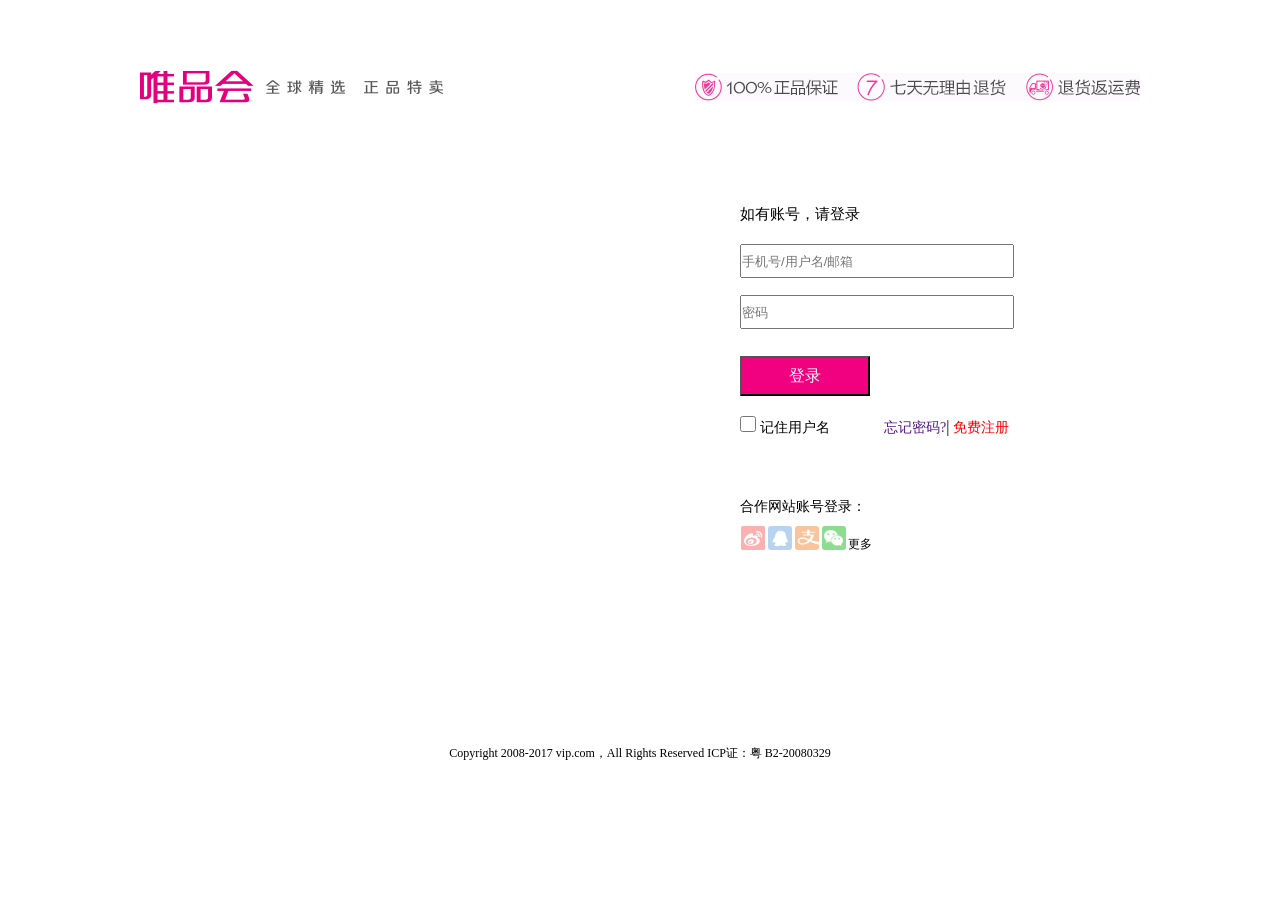
<file: 最终代码/login.html>
<!DOCTYPE html>
<html lang="en">
<head>
    <meta charset="UTF-8">
    <title>Title</title>
    <link rel="stylesheet" href="css/login.css">
    <script src="js/jquery-3.2.1.js"></script>
    <script src="js/jquery.cookie.js"></script>
</head>
<body>
    <div class="oDiv1">
			<a href="http://127.0.0.1:8020/粮仓电子商城/index.html?ff=125|2|1|14"><div class="log1"></div></a> 
			
			<div class="log2"></div>
		</div>
    <div class="logo">
        <div  class="content">
            
            <ul>
                <li><p class="zhanghao">如有账号，请登录</p></li>
                <li><input class="cellphone cellphone1" placeholder="手机号/用户名/邮箱"></li>
                <p class="shuru shuru1">用户名错误，请重新输入</p>
                <li><input class="cellphone cellphone2"  placeholder="密码"></li>
                <p class="shuru shuru2">密码错误</p>
                <li><input type="button"value="登录"id="button"></li>
                <li><input class="checkb" type="checkbox">
                    <span id="select">
                        <span class="remember">记住用户名</span>
                        <a href=""id="forget">忘记密码?</a>|
                        <a href=""id="free">免费注册</a>
                    </span>
                </li>
            </ul>
                <div class="bottom">
                    <ul>
                        <li><p class="collaborate">合作网站账号登录：</p></li>
                        <li class="tubiao">
                            <div  class="tuBo  tuBo1"></div>
                            <div  class="tuBo tuBo2"></div>
                            <div class="tuBo tuBo3"></div>
                            <div class="tuBo tuBo4"></div>
                            <div class="more"><span class="genD">更多</span></div>

                        </li>
                    </ul>
                    <br>
                    <br>
                    <div class="moreK">
                                <a href=""   class="slabel">网易</a>
                                <a href=""   class="slabel">人人网</a>
                                <a href=""   class="slabel">建行登录</a>
                                <a href=""   class="slabel">财付通 </a>
                                <a href=""   class="slabel">开心网</a>
                                <a href=""   class="slabel">中国移动 </a>
                                <a href=""   class="slabel">翼支付</a>
                    </div>
                </div>
        </div>
    </div>
   <p class="end">Copyright 2008-2017 vip.com，All Rights Reserved ICP证：粤 B2-20080329</p>
</body>
<script src="js/login.js"></script>
</html>
</file>
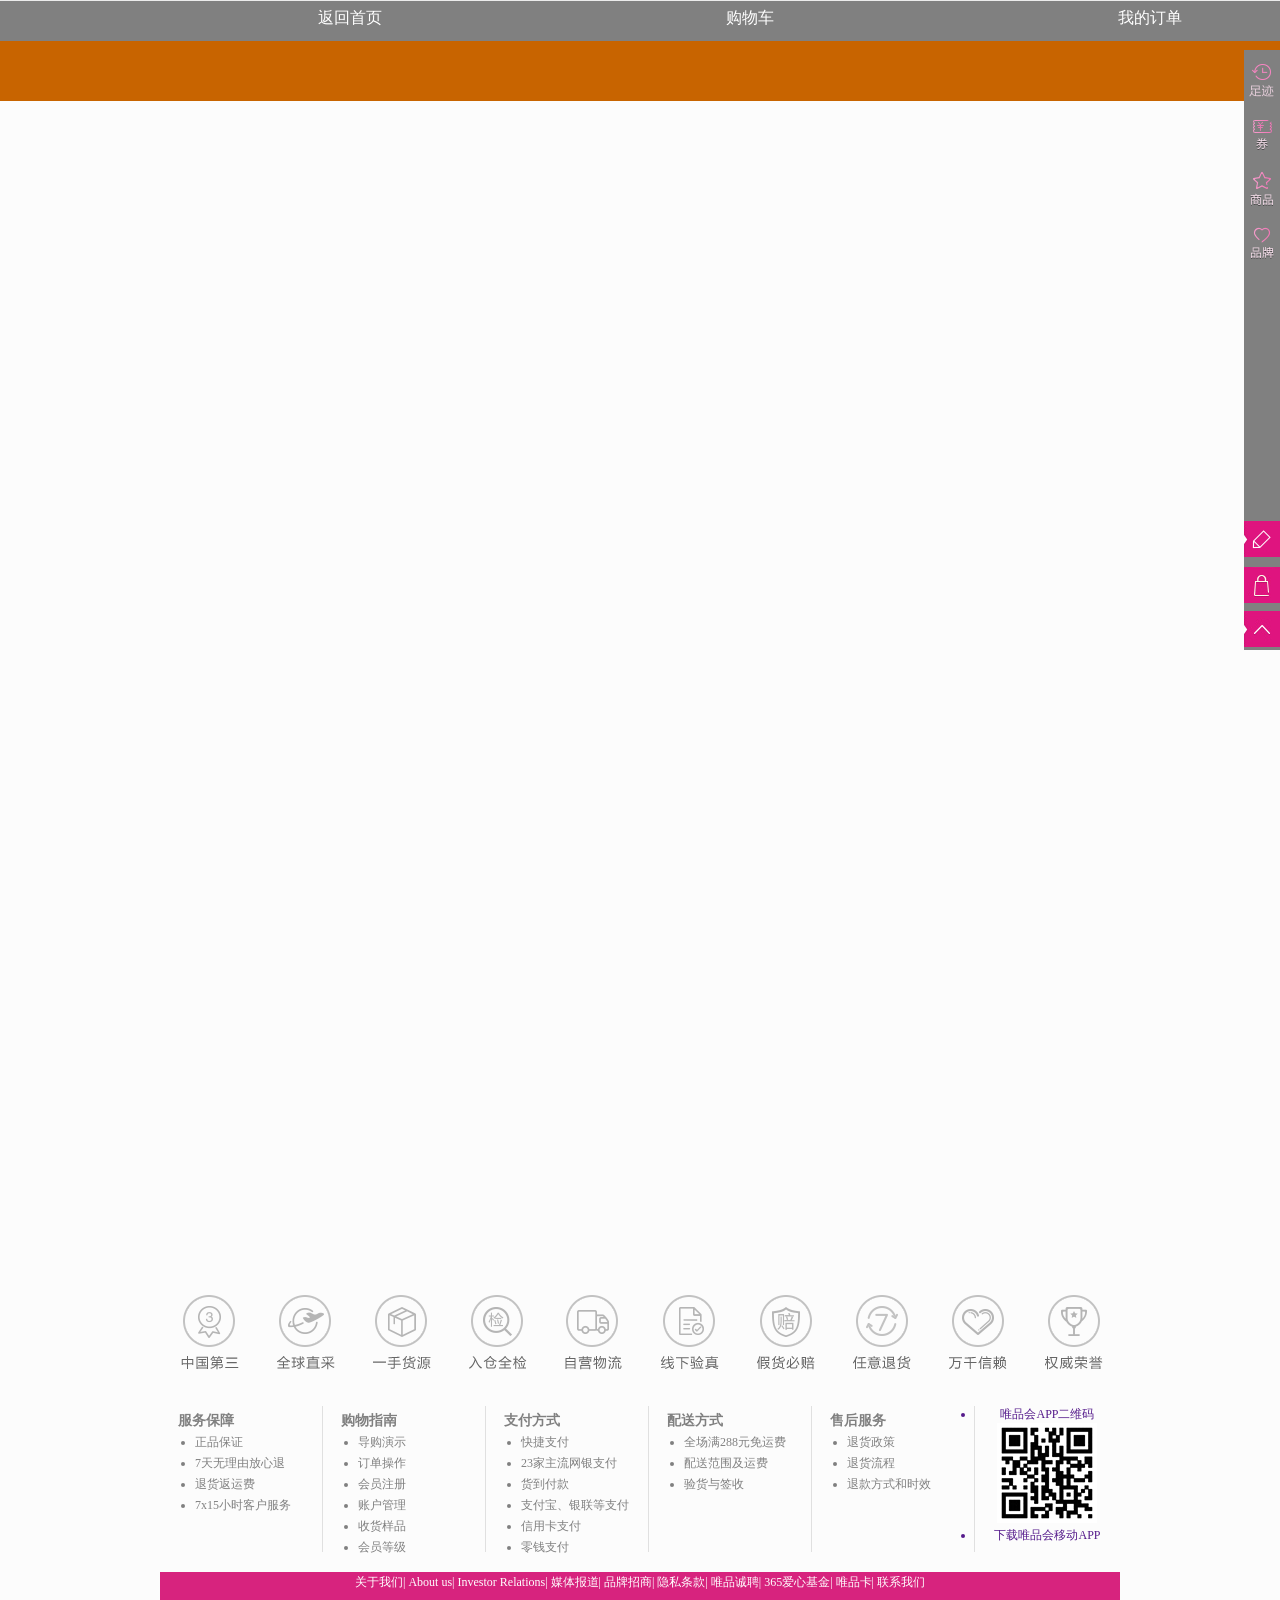
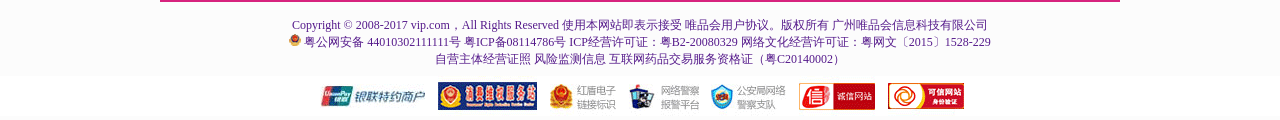
<file: 最终代码/productlist.html>
<!DOCTYPE html>
<html>

	<head>
		<meta charset="UTF-8">
		<title></title>
		<link rel="stylesheet" type="text/css" href="css/index.css"/>
		<link rel="stylesheet" type="text/css" href="css/list.css"/>
	</head>

	<body>
		<div class="header-container">
			<a class="return" href="index.html">返回首页</a>
			<a class="shop" href="cart.html">购物车</a>
			<a class="order" href="#.html">我的订单</a>
		</div>
		<script src="js/mayajax.js" charset="utf-8"></script>
		<ul id="cat" class="cat"></ul>
		<script>
			var oCat = document.querySelector('#cat');
			myajax.get('http://h6.duchengjiu.top/shop/api_cat.php', {}, function(error, responseText) {
				var json = JSON.parse(responseText);
				var data = json.data;
				for(var i = 0; i < data.length; i++) {
					var obj = data[i];
					oCat.innerHTML += `<li><a href="productlist.html?cat_id=${obj.cat_id}">${obj.cat_name}</a></li>`;
				}
			});
		</script>
		</header>

		<main>
			<ul id="hot-goods">
			</ul>
		</main>
		<script>
			var cat_id = getQueryString('cat_id');
			var oGoods = document.querySelector('#hot-goods');
			myajax.get('http://h6.duchengjiu.top/shop/api_goods.php', {
					cat_id: cat_id
				},
				(err, responseText) => {
					var json = JSON.parse(responseText);
					console.log(json);
					var data = json.data;
					if(data.length === 0) {
						oGoods.innerHTML = "<center>后端程序员跑路了</center>";
						return;
					}
					for(var i = 0; i < data.length; i++) {
						var obj = data[i];
						oGoods.innerHTML += `<li class="goods"><a href="goods.html?goods_id=${obj.goods_id}">
          <div><img src="${obj.goods_thumb}" /></div>
          <div>${obj.goods_name}</div>
          <div>${obj.price}</div></a>
        </li>`;
					}
				});
		</script>
		<div class="box">
			<div class="fox1">
				<div class="aex">
					我的足迹
				</div>
			</div>
			<div class="fox2">
				<div class="bex">
					电子劵
				</div>
			</div>
			<div class="fox3">
				<a href="商品列表.html">
					<div class="cex">
						商品列表
					</div>
				</a>
			</div>
			<div class="fox4">
				<a href="热门商品.html">
					<div class="dex">
						热门品牌
					</div>
				</a>
			</div>
			<div class="fox5">
				<div class="Eex">
					会员反馈
				</div>
			</div>
			<div class="fox6"></div>
			<div class="fox7">
				<div class="fex">
					返回顶部
				</div>
			</div>
		</div>
			<script type="text/javascript">
				var oBack = document.querySelector('.fox7');
				window.onscroll = function() {}

				oBack.onclick = function() {
					scrollAnimate(0, 500);
				}

				function scrollAnimate(target, timer) {
					var interval = 20;
					var frame = 0;
					var frames = timer / interval;
					var start = document.body.scrollTop || document.documentElement.scrollTop;
					var distance = target - start;
					var timer;
					clearInterval(timer);
					timer = setInterval(function() {
						frame++;
						if (frame >= frames) {
							clearInterval(timer);
						}
						document.body.scrollTop = document.documentElement.scrollTop = CubicEaseInOut(frame, start, distance, frames);
					}, interval);

					function CubicEaseInOut(t, b, c, d) {
						if ((t /= d / 2) < 1) return c / 2 * t * t * t + b;
						return c / 2 * ((t -= 2) * t * t + 2) + b;
					}
				}
			</script>
			
		<!--底部-->
		<div class="dibu">
			<div class="foot">
				<div class="tu"></div>
				<div class="tx">

					<a href="">

						<div class="L">
							<ul>
								<li class="">唯品会APP二维码</li>
								<span>
											<img src="img/page_bottom_dl_n.png"/>
										</span>
								<li>下载唯品会移动APP</li>
							</ul>
						</div>

						<div class="l">
							<ul>
								<li class="da">
									<h3>服务保障</h3></li>
								<li>正品保证</li>
								<li>7天无理由放心退</li>
								<li>退货返运费</li>
								<li>7x15小时客户服务</li>
							</ul>
						</div>

						<div class="l">
							<ul>
								<li class="da">
									<h3>购物指南</h3></li>
								<li>导购演示</li>
								<li>订单操作</li>
								<li>会员注册</li>
								<li>账户管理</li>
								<li>收货样品</li>
								<li>会员等级</li>
							</ul>
						</div>

						<div class="l">
							<ul>
								<li class="da">
									<h3>支付方式</h3></li>
								<li>快捷支付</li>
								<li>23家主流网银支付</li>
								<li>货到付款</li>
								<li>支付宝、银联等支付</li>
								<li>信用卡支付</li>
								<li>零钱支付</li>
							</ul>
						</div>

						<div class="l">
							<ul>
								<li class="da">
									<h3>配送方式</h3></li>
								<li>全场满288元免运费</li>
								<li>配送范围及运费</li>
								<li>验货与签收</li>
							</ul>
						</div>

						<div class="l">
							<ul>
								<li class="da">
									<h3>售后服务</h3></li>
								<li>退货政策</li>
								<li>退货流程</li>
								<li>退款方式和时效</li>
							</ul>
						</div>

				</div>

				</a>
				<div class="sp">
					<a href="">
						<span>
								关于我们|         
							</span>
						<span>
								About us|
							</span>
						<span>
								Investor Relations|
							</span>
						<span>
								媒体报道|
							</span>
						<span>
								品牌招商|
							</span>
						<span>
								隐私条款|
							</span>
						<span>
								唯品诚聘|
							</span>
						<span>
								365爱心基金|
							</span>
						<span>
								唯品卡|
							</span>
						<span>
								联系我们
							</span>
					</a>
				</div>

				<div class="shouquan">
					<a href="">
						Copyright © 2008-2017 vip.com，All Rights Reserved 使用本网站即表示接受
						<span>唯品会用户协议。版权所有 广州唯品会信息科技有限公司</span>
						<br />
						</span><img src="img/police_icon.png" /> 粤公网安备 44010302111111号 粤ICP备08114786号 ICP经营许可证：粤B2-20080329 网络文化经营许可证：粤网文〔2015〕1528-229</span>
						<br />
						<span>自营主体经营证照  风险监测信息  互联网药品交易服务资格证（粤C20140002）</span>
					</a>
				</div>

			</div>
		</div>
		</div>
		<div class="footb">
			<div class="footb1">
				<a href="#"><img src="img/QQ3.png" /></a>
			</div>
		</div>

		</div>	
			
	</body>

</html>
</file>
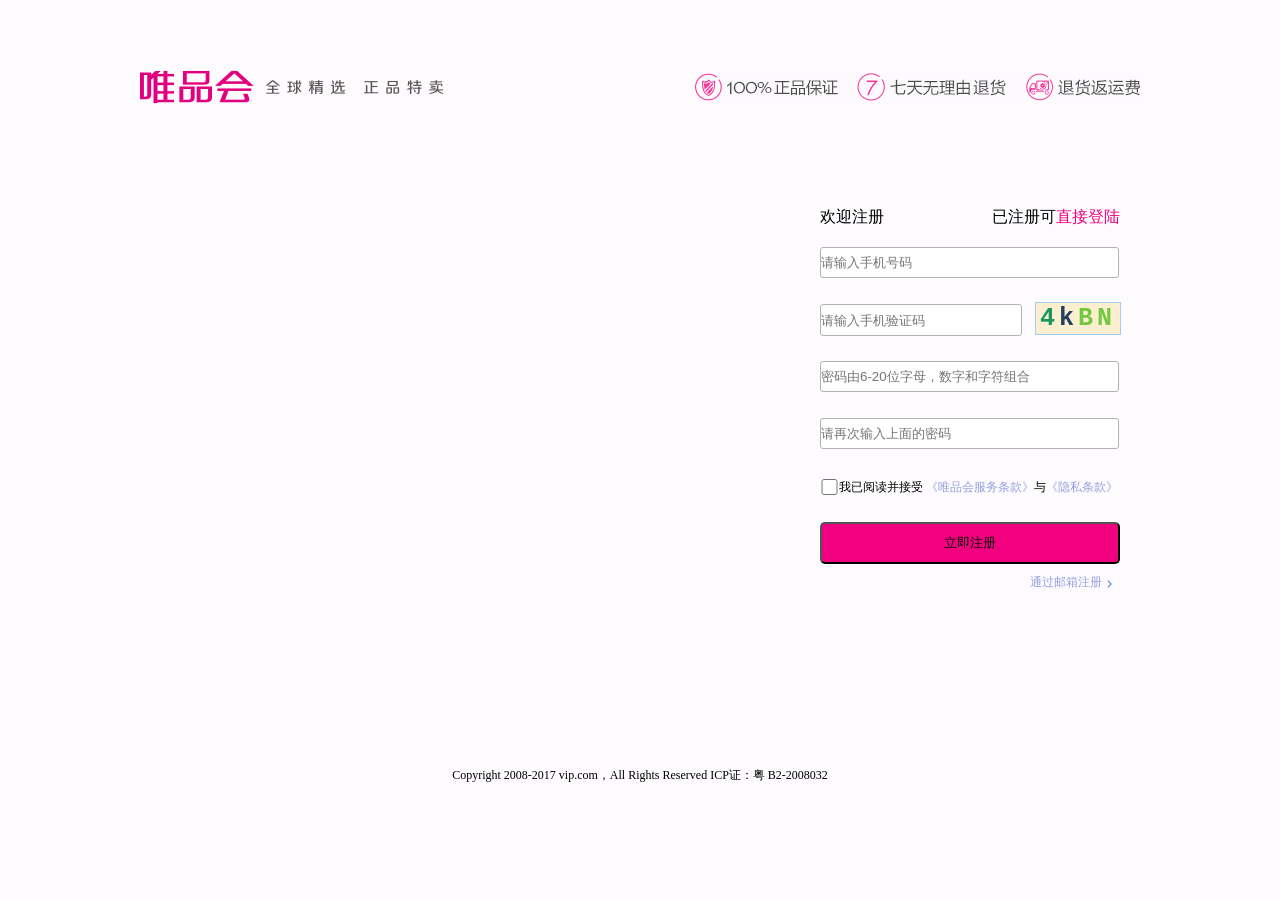
<file: 最终代码/register.html>
<!DOCTYPE html>
<html>
	<head>
		<meta charset="utf-8" />
		<title></title>
		<link rel="stylesheet" type="text/css" href="css/register.css"/>
		<link rel="stylesheet" type="text/css" href="css/jquery.idcode.css"/>
	</head>
	<script src="js/jquery-3.2.1.js"></script>
	<script src="js/register.js"></script>
	<script src="js/jquery.idcode.js"></script>
	<script src="js/jquery.cookie.js"></script>
			
	<body>
		<div class="oDiv1">
			<a href="http://127.0.0.1:8020/粮仓电子商城/index.html?ff=125|2|1|14"><div class="log1"></div></a> 
			
			<div class="log2"></div>
		</div>
		<div class="oDiv2">
			<div class="zhuce">
			<ul>
				<li class="tx1"><span id="t1">欢迎注册</span><span id="t2">已注册可<a href="#">直接登陆</a></span></li>
				
				<li class="tx2"><input type="text"  class="font ft4" placeholder="请输入手机号码" /></li>
				<p class="yz yz4">请输入正确手机号</p>
				
				<li class="tx2"><input type="text"   id ="Txtidcode" class="font1 ft1 txtVerification" placeholder="请输入手机验证码" /><span id="idcode"></span></li>
				<p class="yz yz1">请输入验证码</p>
				
				<li class="tx2"><input type="password"  class="font ft2" placeholder="密码由6-20位字母，数字和字符组合" /></li>
				<p class="yz yz2">密码不能为空</p>
				
				<li class="tx2"><input type="password"  class="font ft3" placeholder="请再次输入上面的密码" /></li>
				<p class="yz yz3">密码不一致</p>
				
				<li class="tx3"><input type="checkbox" class="font2"/><span id="juz">我已阅读并接受
					<a href="#">《唯品会服务条款》</a>与<a href="#">《隐私条款》</a></span></li>
				<li class="tx4"><button class="bt2">立即注册</button></li>
				<li class="tx2"><a href="#"><span id="t3">通过邮箱注册</span></a><a href="#"><span id="t4"></span></a></li>	
				
			</ul>
			</div>
		</div>
		<div class="oDiv3">
			Copyright 2008-2017 vip.com，All Rights Reserved ICP证：粤 B2-2008032
		</div>
		
	</body>
	
		
	
</html>
</file>
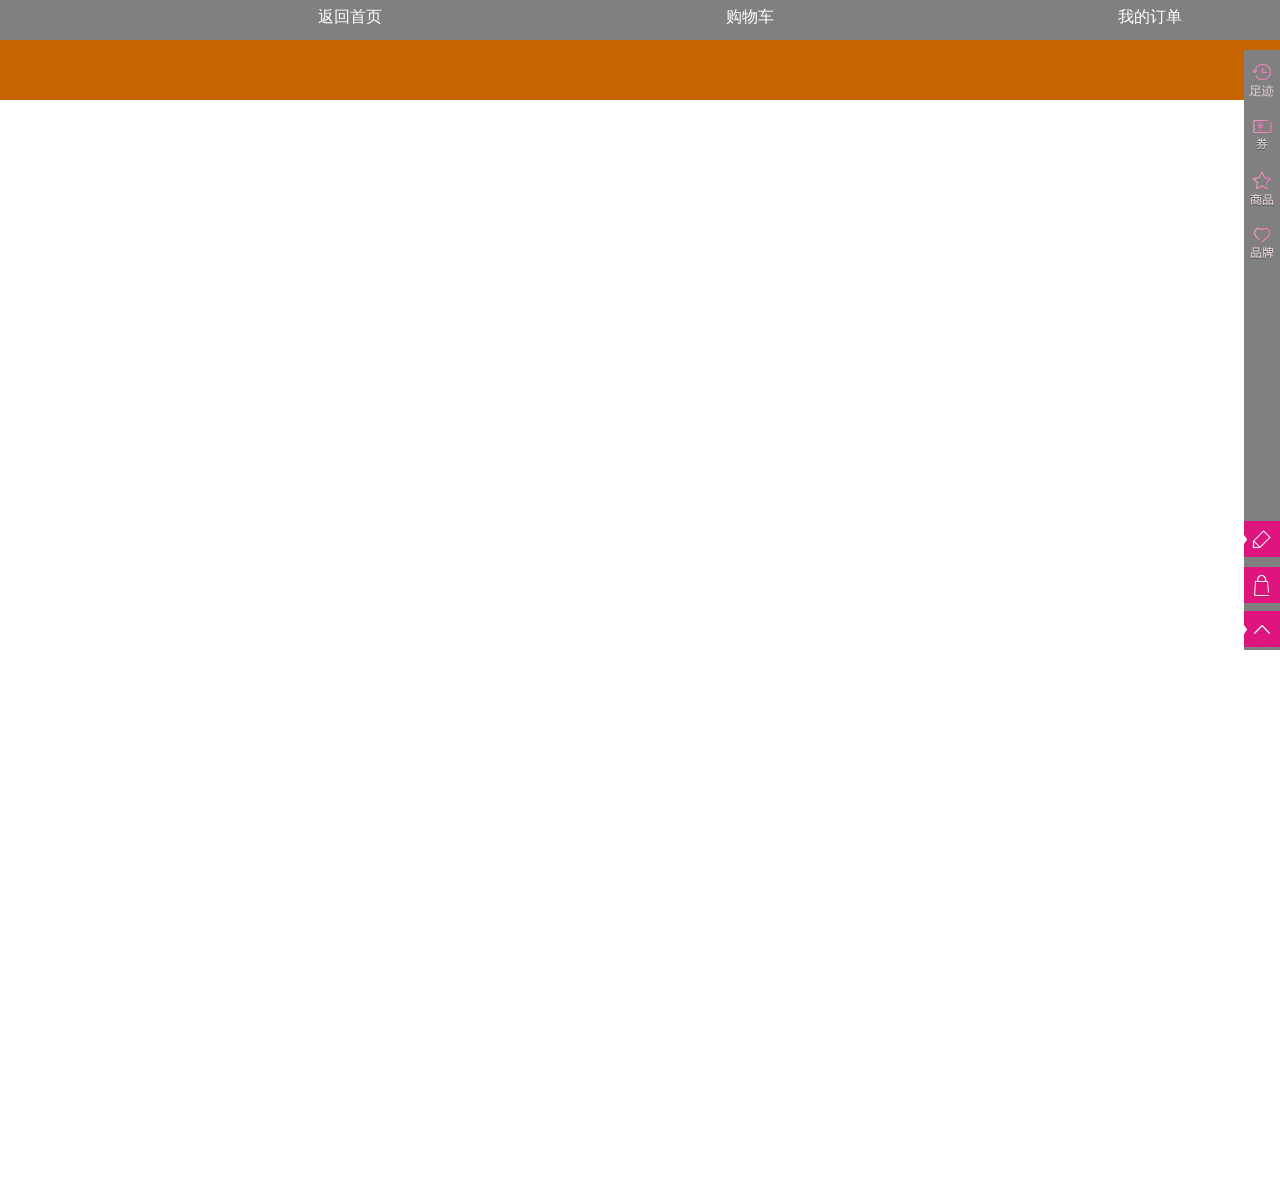
<file: 杨博-第一天代码/商品列表.html>
<!DOCTYPE html>
<html>

	<head>
		<meta charset="UTF-8">
		<title></title>
		<link rel="stylesheet" type="text/css" href="css/index.css"/>
		<link rel="stylesheet" type="text/css" href="css/list.css"/>
		<link rel="stylesheet" type="text/css" href="css/hotgoods.css"/>
	</head>

	<body>
		<div class="header-container">
			<a class="return" href="index.html">返回首页</a>
			<a class="shop" href="cart.html">购物车</a>
			<a class="order" href="#.html">我的订单</a>
		</div>
		<script src="js/mayajax.js" charset="utf-8"></script>
		<!--<script src="js/smoke.js" type="text/javascript" charset="utf-8"></script>-->
		<ul id="cat" class="cat"></ul>
		<script>
			var oCat = document.querySelector('#cat');
			myajax.get('http://h6.duchengjiu.top/shop/api_cat.php', {}, function(error, responseText) {
				var json = JSON.parse(responseText);
				var data = json.data;
				for(var i = 0; i < data.length; i++) {
					var obj = data[i];
					oCat.innerHTML += `<li><a href="商品列表.html?cat_id=${obj.cat_id}">${obj.cat_name}</a></li>`;
				}
			});
		</script>
		</header>

		<main>
			<ul id="hot-goods">
			</ul>
		</main>
		<script>
			var cat_id = getQueryString('cat_id');
			var oGoods = document.querySelector('#hot-goods');
			myajax.get('http://h6.duchengjiu.top/shop/api_goods.php', {
					cat_id: cat_id
				},
				(err, responseText) => {
					var json = JSON.parse(responseText);
					console.log(json);
					var data = json.data;
					if(data.length === 0) {
						oGoods.innerHTML = "<center>后端程序员跑路了</center>";
						return;
					}
					for(var i = 0; i < data.length; i++) {
						var obj = data[i];
						oGoods.innerHTML += `<li class="goods"><a href="goods.html?goods_id=${obj.goods_id}">
          <div><img src="${obj.goods_thumb}" /></div>
          <div>${obj.goods_name}</div>
          <div>${obj.price}</div></a>
        </li>`;
					}
				});
		</script>
		<div class="box">
			<div class="fox1">
				<div class="aex">
					我的足迹
				</div>
			</div>
			<div class="fox2">
				<div class="bex">
					电子劵
				</div>
			</div>
			<div class="fox3">
				<a href="商品列表.html">
					<div class="cex">
						商品列表
					</div>
				</a>
			</div>
			<div class="fox4">
				<a href="商品列表.html">
					<div class="dex">
						热门品牌
					</div>
				</a>
			</div>
			<div class="fox5">
				<div class="Eex">
					会员反馈
				</div>
			</div>
			<div class="fox6"></div>
			<div class="fox7">
				<div class="fex">
					返回顶部
				</div>
			</div>

			<script type="text/javascript">
				var oBack = document.querySelector('.fox7');
				window.onscroll = function() {}

				oBack.onclick = function() {
					scrollAnimate(0, 500);
				}

				function scrollAnimate(target, timer) {
					var interval = 20;
					var frame = 0;
					var frames = timer / interval;
					var start = document.body.scrollTop || document.documentElement.scrollTop;
					var distance = target - start;
					var timer;
					clearInterval(timer);
					timer = setInterval(function() {
						frame++;
						if (frame >= frames) {
							clearInterval(timer);
						}
						document.body.scrollTop = document.documentElement.scrollTop = CubicEaseInOut(frame, start, distance, frames);
					}, interval);

					function CubicEaseInOut(t, b, c, d) {
						if ((t /= d / 2) < 1) return c / 2 * t * t * t + b;
						return c / 2 * ((t -= 2) * t * t + 2) + b;
					}
				}
			</script>
	</body>

</html>
</file>
<file: 最终代码/css/login.css>
*{
    margin: 0px;
    padding: 0px;
}
.oDiv1{
	width: 1000px;
	height: 75px;
	margin: 0 auto;
	margin-top: 50px;
	/*background-color: red;*/
}
.log1{
	width: 315px;
	height: 73px;
	float: left;
	background-image: url("../img/sprite2.png"); 
	background-position-x: 0px;
	background-position-y: 0px;
}
.log2{
	width: 445px;
	height: 28px;
	float: right;
	margin-top: 23px;
	background-image: url("../img/sprite.png"); 
	background-position-x: -317px;
	background-position-y: 0px;
}
.logo{
    width: 1000px;
    height: 500px;
    background-color: #FDFBFE;
    margin: 60px auto;
    background: url("https://img.vipstatic.com/upload/flow/2017/03/28/127/14906736174487.jpg");
}
.content{
    width: 400px;
    height: 300px;
    /*background-color: blue;*/
    float: right;
}
ul{
    list-style: none;
}
a{
    text-decoration: none;
}

.bottom{
    width: 400px;
    height: 200px;
    /*background-color: blueviolet;*/
    margin-top: 40px;
    float: right;
}
.more{
    width: 28px;
    height: 15px;
    /*background-color: #1ab8f3;*/
    float: left;
    font-size: 12px;
    margin-top: 10px;
    cursor: pointer;
}
.zhanghao{
    margin-top: 20px;
    font-size: 15px;
    margin-bottom: 20px;
}
.cellphone{
    width: 270px;
    height: 30px;

}
.shuru{
    font-size: 12px;
    visibility:hidden;
    color: red;
}
#button{
    width: 130px;
    height: 40px;
    background-color: #F10180;
    font-size: 16px;
    color: white;
    margin-top: 10px;
    margin-bottom: 10px;

    outline: none;
}
#select{
    height: 40px;
    line-height: 40px;
    margin-top: 30px;
}

.checkb{
    width: 16px;
    height: 16px;
    margin-top: 10px;
    display: inline;
}
.remember{

    font-size: 14px;
}
#forget{
    margin-left: 50px;
    font-size: 14px;
}
 #forget:hover{
     color: red;
 }
#free{
    color: red;
    font-size: 14px;
}
.collaborate{
    margin-top: 10px;
    font-size: 14px;
}
.tubiao{
    margin-top: 10px;
}
.tuBo{
    width: 27px;
    height: 27px;
    /*background-color: yellow;*/
    background: url("../img/sprite.png");
    background-position-x: -290px;
    background-position-y: -57px;
    float: left;
}
.tuBo1:hover{
    background-position-x: -262px;
}
.tuBo2{
    background-position-x: -234px;
}
.tuBo2:hover{
    background-position-x: -346px;
}
.tuBo3{
    background-position-x: -178px;
}
.tuBo3:hover{
    background-position-x: -150px;
}
.tuBo4{
    background-position-x: -206px;
}
.tuBo4:hover{
    background-position-x: -318px;
}
.moreK{
    width: 280px;
    height: 60px;
    /*background-color: aqua;*/
    margin-left: 5px;
    font-size: 14px;
    line-height: 30px;
}
.slabel:hover{
    color: red;
}
.end{
    font-size: 12px;
    text-align: center;
}
.slabel{
    text-align: center;
    width: 66px;
    float: left;
    display: none;
}
.SearchBox{
    width: 400px;
    height: 100px;
    background-color: #0aa5df;


}
</file>
<file: 最终代码/css/index.css>
* {
	margin: 0;
	padding: 0;
}

.header1 {
	width: 100%;
	height: 40px;
	position: relative;
	background: #f8f8f8;
}

.header1 .header-con {
	position: absolute;
	color: black;
	text-align: center;
	left: 200px;
	margin-top: 6px;
	font-size: 20px;
}

.header1 .header-son {
	position: absolute;
	left: 140px;
	margin-top: 6px;
}

.header1 .header-son ul {
	list-style: none;
	margin-left: 300px;
}

.header1 .header-son ul li {
	width: 70px;
	height: 25px;
	float: left;
	margin-left: 15px;
	cursor: pointer;
	font-size: 13px;
	text-align: center;
	line-height: 25px;
}

.header1 .header-son ul li a {
	color: black;
	text-decoration: none;
}

.header1 .header-son ul li button {
	color: black;
	width: 70px;
	height: 25px;
	border: none;
	background: #f8f8f8;
	cursor: pointer;
}

.header1 .header-son ul li a:hover {
	color: red;
	border: 1px solid black;
	display: block;
	background-color: #DDDDDD;
}

.header1 .header-son ul li button:hover {
	color: red;
	border: 1px solid black;
	background-color: #DDDDDD;
}

.header2 {
	width: 100%;
	height: 100px;
	/*background: gainsboro;*/
}

.header2 .logo1 {
	position: absolute;
	width: 160px;
	margin-left: 165px;
}

.header2 .logo2 {
	position: absolute;
	float: left;
	width: 305px;
	margin-left: 335px;
	background: url(../img/b.png) no-repeat 0px -6px;
}

.header2 .logo2 ul {
	list-style: none;
	cursor: pointer;
}
/*.header2 .logo3 {
	width: 400px;
    margin-left: 680px;
    padding-top: 30px;
}
.header2 .logo3 .search-text{
	width: 285px;
	height: 25px;
	margin-top: 0px;
	padding-left: 20px;
	border: 1px solid red;
}
.header2 .logo3 .search-btn{
	width: 30px;
	position: absolute;
	left: 803px;
	height: 27px;
	margin-left: 183px;
	margin-top: 0px;
	cursor: pointer;
	background: url(../img/TB18G6pKVXXXXcnXpXXXXXXXXXX-44-44.png) no-repeat 30px 10px;
	background-size: 35%;
	background: yellowgreen;
	border: 1px solid red;
	border-radius: 0 5px 5px 0;
}*/
.header2 .logo4 {
	width: 110px;
	height: 35px;
	margin-top: -50px;
	position: absolute;
	left: 1100px;
	background: gainsboro;
	border-radius: 3px;
}

.header2 .logo4 .a {
	width: 15px;
	height: 30px;
	background: url(../img/b.png) no-repeat -93px -200px;
	margin-left: 15px;
	cursor: pointer;
}

.header2 .logo4 .b {
	width: 40px;
	height: 30px;
	line-height: 12px;
	font-size: 12px;
	position: absolute;
	margin-left: 32px;
	margin-top: -20px;
}

.header2 .logo4 .c {
	position: absolute;
	top: 8px;
	right: 8px;
	z-index: 1;
	border-radius: 8px;
	height: 16px;
	width: 24px;
	line-height: 16px;
	color: #fff;
	text-align: center;
	background-color: #f00581;
}

.header2 .logo4 .c .a1 {
	line-height: 16px;
	color: #fff;
	text-align: center;
	cursor: pointer;
}

.header3 {
	z-index: 11;
	width: 100%;
	height: 56px;
	background-color: #f10180;
}

.header3 ul {
	list-style: none;
}

.header3 ul li {
	float: left;
	margin-top: 10px;
	margin-left: 85px;
	cursor: pointer;
}

.header3 ul li a {
	color: black;
	font-size: 20px;
	text-decoration: none;
}

.header3 ul li a:hover {
	color: white;
}

.header4 {
	/*z-index: 11;*/
	padding-top: 30px;
	padding-bottom: 20px;
	height: 430px;
	background: gainsboro;
	background: url(../img/c.jpg);
	margin: 0 auto;
}

.header4 .carousel {
	width: 1000px;
	height: 350px;
	/*float: left;*/
	margin: 50px auto;
	position: relative;
	/*overflow: hidden;*/
}

.header4 .carousel ul {
	list-style: none;
}

.header4 .carousel ul li {
	display: none;
}

.header4 .carousel ul li.current {
	display: block;
}

.header4 .carousel ul li.current img {
	width: 970px;
	height: 340px;
	margin-left: 60px;
	margin-top: -35px;
	/*position: absolute;*/
	border: 12px solid white;
}

.header4 .carousel span {
	position: absolute;
	width: 55px;
	height: 55px;
	top: 130px;
	cursor: pointer;
}

.header4 .carousel .leftBtn {
	width: 30px;
	height: 30px;
	border-radius: 50%;
	background: rgba(250, 0, 0, 0.5);
	left: 10px;
	text-align: center;
	line-height: 30px;
}

.header4 .carousel .rightBtn {
	width: 30px;
	height: 30px;
	border-radius: 50%;
	background: rgba(250, 0, 0, 0.5);
	text-align: center;
	line-height: 30px;
	right: 40px;
}

.header4 .carousel .circles {
	position: absolute;
	bottom: 0px;
	width: 200px;
	height: 17px;
	left: 50%;
	margin-left: -100px;
}

.header4 .carousel .circles ol {
	list-style: none;
}

.header4 .carousel .circles ol li {
	float: left;
	width: 17px;
	height: 17px;
	margin-right: 13px;
	background-color: gold;
	border-radius: 50%;
	cursor: pointer;
}

.header4 .carousel .circles ol li.current {
	background-color: purple;
}

.header5 {
	width: 100%;
	height: 403px;
}

.bd {
	width: 1020px;
	height: 389px;
	margin: 0 auto;
	position: relative;
	top: 7px;
}

.item0 {
	width: 1020px;
	height: 145px;
}

.item0 img {
	width: 1020px;
}

.item {
	width: 204px;
	height: 244px;
	padding-right: 10px;
	float: left;
	padding: 0 0px 8px 0;
}

.item img {
	width: 204px;
	height: 236.03px;
}

.header6 {
	width: 1170px;
	height: 68px;
	margin: 0 auto;
	margin-top: 30px;
	background: url(../img/today_DDp.png);
}

.header7 {
	width: 100%;
	height: 1100px;
	background: ghostwhite;
}

.dibu {}

.box {
	position: fixed;
	right: 0px;
	top: 50px;
	z-index: 101;
	width: 36px;
	height: 600px;
	background: grey;
}

.box .fox1 {
	width: 100%;
	height: 45px;
	margin-top: 10px;
	background-color: blueviolet;
	background: url(../img/asd.png) no-repeat -160px 0px;
}

.box .fox1 .aex {
	width: 115px;
	height: 35px;
	background: white;
	position: absolute;
	border: 1px solid gainsboro;
	left: 36px;
	top: 12px;
	text-align: center;
	line-height: 35px;
	border-radius: 5px 0 0 5px;
}

.box .fox1:hover .aex {
	left: -117px;
	background-color: gainsboro;
}

.box .fox2 {
	width: 100%;
	height: 44px;
	margin-top: 10px;
	background-color: blueviolet;
	background: url(../img/asd.png) no-repeat -160px -44px;
}

.box .fox2 .bex {
	width: 115px;
	height: 35px;
	background: white;
	position: absolute;
	border: 1px solid gainsboro;
	left: 36px;
	top: 62px;
	text-align: center;
	line-height: 35px;
	border-radius: 5px 0 0 5px;
}

.box .fox2:hover .bex {
	left: -117px;
	background-color: gainsboro;
}

.box .fox3 {
	width: 100%;
	height: 44px;
	margin-top: 10px;
	background-color: blueviolet;
	background: url(../img/asd.png) no-repeat -120px 0px;
}

.box .fox3 .cex {
	width: 115px;
	height: 35px;
	background: white;
	position: absolute;
	border: 1px solid gainsboro;
	left: 36px;
	color: black;
	top: 122px;
	text-align: center;
	line-height: 35px;
	border-radius: 5px 0 0 5px;
}

.box .fox3:hover .cex {
	left: -117px;
	background-color: gainsboro;
}

.box .fox4 {
	width: 100%;
	height: 44px;
	margin-top: 10px;
	background-color: blueviolet;
	background: url(../img/asd.png) no-repeat -80px 0px;
}

.box .fox4 .dex {
	width: 115px;
	height: 35px;
	background: white;
	position: absolute;
	border: 1px solid gainsboro;
	color: black;
	left: 36px;
	top: 172px;
	text-align: center;
	line-height: 35px;
	border-radius: 5px 0 0 5px;
}

.box .fox4:hover .dex {
	left: -117px;
	background-color: gainsboro;
}

.box .fox5 {
	width: 100%;
	height: 44px;
	margin-top: 250px;
	background-color: blueviolet;
	background: url(../img/asd.png) no-repeat -160px -84px;
}

.box .fox5 .Eex {
	width: 115px;
	height: 35px;
	background: white;
	position: absolute;
	border: 1px solid gainsboro;
	left: 36px;
	top: 471px;
	text-align: center;
	line-height: 35px;
	border-radius: 5px 0 0 5px;
}

.box .fox5:hover .Eex {
	left: -117px;
	background-color: gainsboro;
}

.box .fox6 {
	width: 100%;
	height: 46px;
	background-color: blueviolet;
	background: url(../img/asd.png) no-repeat -80px -123px;
}

.box .fox7 {
	width: 100%;
	height: 44px;
	background-color: blueviolet;
	background: url(../img/asd.png) no-repeat -120px -125px;
}

.box .fox7 .fex {
	width: 115px;
	height: 35px;
	background: white;
	position: absolute;
	border: 1px solid gainsboro;
	left: 36px;
	top: 561px;
	text-align: center;
	line-height: 35px;
	border-radius: 5px 0 0 5px;
}

.box .fox7:hover .fex {
	left: -117px;
	background-color: gainsboro;
}

.box .fox7:hover .fex:hover {
	cursor: pointer;
}


/*底部*/
.dibu{
	width: 100%;
	margin-top: 680px;
}
body{
	width: 100%;
	height: 100%;
	background-color: #FCFCFC;
	border-top: 1px solid #EBEBEB;
}
.foot{
	width: 960px;
	height: 410px;
	margin: 0 auto;
}
.tu{
	width: 960px;
	height: 105px;
	margin-top: 300px;
	background-image: url(../img/QQ1.png) ;
}
.tx{
	width: 960px;
	height: 146px;
	margin-top: 35px;
}
.tx a{
	text-decoration: none;
}
.L{
	width: 145px;
	height: 146px;
	float: right;
	list-style: none;
}
.L li{
	font-size: 12PX;
	text-align: center;
}
.L span{
	margin-left: 22px;
}
.l{
	width: 162px;
	height: 146px;
	float: left;
	border-right: 1px solid #E0E0E0;
	list-style: none;

}

.l ul{
	margin-left: 35px;
	margin-top: 5px;
	
}
.l li{
	font-size: 12px;
	color: #808080;
	margin-top: 4px;
}
.l li:hover{
	margin-left: 3px;
	color: #D7237E;
	animation-delay: 1s;
}

.da{
	list-style: none;
	margin-left: -17px;
	color: #4D4D4D;
}
.sp{
	width: 960px;
	height: 30px;
	background-color:#D7237E ;
	margin-top: 20px;
	text-align: center;
}
.sp span{
	font-size: 12px;
	color: #FFFFFF;
}
.sp span:hover{
	color: #9F8FB2;
}
.sp a{
	text-decoration: none;
}
.shouquan{
	width: 960px;
	height: 57px;
	font-size: 12px;
	text-align: center;
	margin-top: 15px;
}
.shouquan a{
	text-decoration: none;
}
.shouquan a:hover{
	color: #D7237E;
}
.shouquan img{
	width: 12px;
	height: 12px;
}
.footb{
	width: 100%;
	/*height: 100%;*/
	margin: 0 auto;
	background-color: #FFFFFF;
}
.footb1{
	width: 960px;
	height: 40px;
	margin: 0 auto;
	background-color: red;
}
.zx{
	width:160px ;
	height: 30px;
	/*background-color: red;*/
	float: left;
	margin-left: -175px;
	font-size: 14px;
	text-align: center;
	line-height: 30px;
}
.witeO{
	float: right;
}
.bodys{
	height:50px;
	width:400px;
	padding-top: 28px;
	margin-left: 700px;
}
.bodys input{
	height:30px;
	line-height:30px;
	width:260px;
	padding:0 10px;
	float:left;
	outline: none
}
.bodys .three{
	border:deeppink 3px solid
}
.bodys .three3{
	background-color:deeppink;
}
.bodys button{
	float:left;
	border:0;
	height:36px;
	width:100px;
	color:#FFF;
	line-height:36px;
	text-align:center;
	overflow:hidden;
	outline: none;
}
</file>
<file: 最终代码/css/list.css>
*{
	margin: 0;
	padding: 0;
}
main{
	width: 100%;
	height: 1100px;
}
.header-container{
	width: 100%;
	height: 40px;
	background-color: grey;
	z-index: 9;
}
.header-container .return{
	 display: block;
	 float: left;
	 text-align: center;
	 text-decoration: none;
     margin-left: 300px;
     margin-top: 7px;
	 height: 25px;
	 width: 100px;
     color: white;
	
}
.header-container .return:hover{
	color: red;
	border: 1px solid black;
	background-color: white;
	border-radius: 25px ;
}
.header-container .shop{
     display: block;
	 float: left;
	 text-align: center;
	 text-decoration: none;
     margin-left: 300px;
     margin-top: 7px;
	 height: 25px;
	 width: 100px;
     color: white;
}
.header-container .shop:hover{
	color: red;
	border: 1px solid black;
	background-color: white;
	border-radius: 25px ;
}
.header-container .order{
     display: block;
	 float: left;
	 text-align: center;
	 text-decoration: none;
     margin-left: 300px;
     margin-top: 7px;
	 height: 25px;
	 width: 100px;
     color: white;
	 
}
.header-container .order:hover{
	color: red;
	border: 1px solid black;
	background-color: white;
	border-radius: 25px ;
}
.cat{
	height: 60px;
    padding-left: 100px;
	background-color: rgb(200,100,0);
}

.cat li{
	font-size: 20px;
	width: 100px;
	float: left;
	list-style: none;
    margin-left: 20px;
    line-height: 60px;
}
.cat li:hover{
	font-size: 25px;
    line-height: 60px;
}
.cat li a{
	color: black;
	text-decoration: none;
}
.cat li a:hover{
	color: white;
}  

main{
	width: 1100px;
	margin: 0 auto;
	margin-top: 45px;
}
#hot-goods {
	list-style: none;
}

#hot-goods .goods {
	float: left;
	height: 330px;
	width: 233px;
	margin-top: 20px;
	margin-left: 40px;
	border: 1px solid #ccc;
	border-radius: 5px;
	overflow: hidden;
	position: relative;
}

#hot-goods .goods a {
	text-decoration: none;
	color: black;
}

#hot-goods .goods:hover {
	box-shadow: 0 0 1px rgba(250, 0, 0, 1);
}

#hot-goods .goods div:nth-child(3){
	color: red;
	font-size: 25px;
	position: absolute;
	bottom: 0;
	right: 0;
}
#hot-goods .goods div:nth-child(1){
	height: 233px;
	overflow: hidden;
}
#hot-goods .goods div:nth-child(1) img{
	width: 100%;
}
#hot-goods .goods div:nth-child(1) img:hover{
	width: 110%;
}
#hot-goods .goods div:nth-child(2){
	margin-left: 10px;
}

/*底部*/

.dibu {
	width: 100%;
	margin-top: -280px;
}

body {
	width: 100%;
	height: 100%;
	background-color: #FCFCFC;
	border-top: 1px solid #EBEBEB;
}

.foot {
	width: 960px;
	height: 410px;
	margin: 0 auto;
}

.tu {
	width: 960px;
	height: 105px;
	margin-top: 300px;
	background-image: url(../img/QQ1.png);
}

.tx {
	width: 960px;
	height: 146px;
	margin-top: 35px;
}

.tx a {
	text-decoration: none;
}

.L {
	width: 145px;
	height: 146px;
	float: right;
	list-style: none;
}

.L li {
	font-size: 12PX;
	text-align: center;
}

.L span {
	margin-left: 22px;
}

.l {
	width: 162px;
	height: 146px;
	float: left;
	border-right: 1px solid #E0E0E0;
	list-style: none;
}

.l ul {
	margin-left: 35px;
	margin-top: 5px;
}

.l li {
	font-size: 12px;
	color: #808080;
	margin-top: 4px;
}

.l li:hover {
	margin-left: 3px;
	color: #D7237E;
	animation-delay: 1s;
}

.da {
	list-style: none;
	margin-left: -17px;
	color: #4D4D4D;
}

.sp {
	width: 960px;
	height: 30px;
	background-color: #D7237E;
	margin-top: 20px;
	text-align: center;
}

.sp span {
	font-size: 12px;
	color: #FFFFFF;
}

.sp span:hover {
	color: #9F8FB2;
}

.sp a {
	text-decoration: none;
}

.shouquan {
	width: 960px;
	height: 57px;
	font-size: 12px;
	text-align: center;
	margin-top: 15px;
}

.shouquan a {
	text-decoration: none;
}

.shouquan a:hover {
	color: #D7237E;
}

.shouquan img {
	width: 12px;
	height: 12px;
}

.footb {
	width: 100%;
	height: 100%;
	margin: 0 auto;
	background-color: #FFFFFF;
}

.footb1 {
	width: 960px;
	height: 40px;
	margin: 0 auto;
	background-color: red;*/
}
</file>
<file: 最终代码/css/register.css>
*{
	margin: 0;
	padding: 0;
}
body{
	width: 100%;
	height: 100%;
	background-color:#FDFBFE ;
	position: relative;
}
.oDiv1{
	width: 1000px;
	height: 75px;
	margin: 0 auto;
	margin-top: 50px;
	/*background-color: red;*/
}
.log1{
	width: 315px;
	height: 73px;
	float: left;
	background-image: url("../img/sprite2.png"); 
	background-position-x: 0px;
	background-position-y: 0px;
}
.log2{
	width: 445px;
	height: 28px;
	float: right;
	margin-top: 23px;
	background-image: url("../img/sprite.png"); 
	background-position-x: -317px;
	background-position-y: 0px;
}
.zhuce{
	width: 300px;
	height: 416px;
	/*background-color: red;*/
	float: right;
	margin: 40px 20px 0px 0px;
}
.oDiv2{
	width: 1000px;
	height: 600px;
	margin: 0 auto;
	margin-top:42px;
	/*background-color: red;*/
	background-image: url("https://img.vipstatic.com/upload/flow/2017/03/28/127/14906736174487.jpg");
}
.tx1{
	width: 300px;
	height: 32px;
	/*background-color: gold;*/
	list-style: none;
}
.tx1 a{
	text-decoration: none;
}

#t1{
	float: left;
}
#t2{
	float: left;
	margin-left: 108px;
	
}
#t2 a{
	color: #F10180;
}
#t2 a:hover{
	border-bottom: 1px solid #F10180;
}
.tx2{
	width: 300px;
	height: 32px;
	margin-top:8px;
	/*background-color: gold;*/
	list-style: none;
	
}
.tx3{
	width: 300px;
	height: 32px;
	margin-top:4px;
	/*background-color: gold;*/
	list-style: none;
	font-size: 12px;
	
}
.font{
	width: 297px;
	height: 29px;
	border-radius: 3px;
	border: 1px solid #B2B2B2;
}
.font:hover{
	border: 1px solid #666666;
}
.font1{
	width: 200px;
	height:30px;
	border-radius: 3px;
	border: 1px solid #B2B2B2;
}
.font1:hover{
	border: 1px solid #666666;
}
#idcode{
	width: 85px;
	height:30px;
	float: right;
}
.tx3 a{
	text-decoration: none;
	color: #94A0DD;
}
.font2{
	width: 19px;
	height: 16px;
	margin-top: 8px;
	float: left;
}
#juz{
	float:left ;
	margin-top: 8px;
}
.tx4{
	width: 300px;
	height: 42px;
	margin-top:19px;
	/*background-color: gold;*/
	list-style: none;
}
.bt2{
	width: 300px;
	height: 42px;
	background-color: #F10180;
	border-radius: 5px;
}
#t3{
	font-size: 12px;
	margin-left: 210px;
	color: #94A0DD;
}
#t4{
	width: 16px;
	height: 16px;
	float: right;
	margin-top:5px;
	background-image: url("../img/QQ.png") ;
}
.tx2 a{
	text-decoration: none;
}
.yz{
	font-size: 12px;
	color: red;
	visibility: hidden;
}
.yz1{
	font-size: 12px;
	color: red;
}
.oDiv3{
	width: 1000px;
	height: 15px;
	margin: 0 auto;
	/*background-color: red;*/
	font-size: 12px;
	text-align: center;
}
</file>
<file: 杨博-第一天代码/css/index.css>
* {
	margin: 0;
	padding: 0;
}

.header1 {
	width: 100%;
	height: 40px;
	position: relative;
	background: #f8f8f8;
}

.header1 .header-con {
	position: absolute;
	color: black;
	text-align: center;
	left: 200px;
	margin-top: 6px;
	font-size: 20px;
}

.header1 .header-son {
	position: absolute;
	left: 140px;
	margin-top: 6px;
}

.header1 .header-son ul {
	list-style: none;
	margin-left: 300px;
}

.header1 .header-son ul li {
	width: 70px;
	height: 25px;
	float: left;
	margin-left: 15px;
	cursor: pointer;
	font-size: 13px;
	text-align: center;
	line-height: 25px;
}

.header1 .header-son ul li a {
	color: black;
	text-decoration: none;
}

.header1 .header-son ul li button {
	color: black;
	width: 70px;
	height: 25px;
	border: none;
	background: #f8f8f8;
}

.header1 .header-son ul li a:hover {
	color: red;
	border: 1px solid black;
	display: block;
	background-color: #DDDDDD;
}

.header1 .header-son ul li button:hover {
	color: red;
	border: 1px solid black;
	background-color: #DDDDDD;
}

.header2 {
	width: 100%;
	height: 100px;
	/*background: gainsboro;*/
}

.header2 .logo1 {
	position: absolute;
	width: 160px;
	margin-left: 165px;
}

.header2 .logo2 {
	position: absolute;
	float: left;
	width: 305px;
	margin-left: 335px;
	background: url(../img/b.png) no-repeat 0px -6px;
}

.header2 .logo2 ul {
	list-style: none;
	cursor: pointer;
}

.header2 .logo3 {
	width: 110px;
	height: 35px;
	margin-top: 27px;
	position: absolute;
	left: 1090px;
	background: gainsboro;
	border-radius: 3px;
}

.header2 .logo3 .a {
	width: 15px;
	height: 30px;
	background: url(../img/b.png) no-repeat -93px -200px;
	margin-left: 15px;
	cursor: pointer;
}

.header2 .logo3 .b {
	width: 40px;
	height: 30px;
	line-height: 12px;
	font-size: 12px;
	position: absolute;
	margin-left: 32px;
	margin-top: -20px;
}

.header2 .logo3 .c {
	position: absolute;
	top: 8px;
	right: 8px;
	z-index: 1;
	border-radius: 8px;
	height: 16px;
	width: 24px;
	line-height: 16px;
	color: #fff;
	text-align: center;
	background-color: #f00581;
}

.header2 .logo3 .c .a1 {
	line-height: 16px;
	color: #fff;
	text-align: center;
	cursor: pointer;
}

.header3 {
	width: 100%;
	height: 56px;
	background-color: #f10180;
}

.header3 ul {
	list-style: none;
}

.header3 ul li {
	float: left;
	margin-top: 10px;
	margin-left: 85px;
	cursor: pointer;
}

.header3 ul li a {
	color: black;
	font-size: 20px;
	text-decoration: none;
}

.header3 ul li a:hover {
	color: white;
}

.header4 {
	height: 430px;
	background: gainsboro;
	background: url(../img/c.jpg);
	margin: 0 auto;
}
.header5 {
	width: 100%;
	height: 1100px;
	background: ghostwhite;
}
.box {
	position: fixed;
	right: 0px;
	top: 50px;
	z-index: 101;
	width: 36px;
	height: 600px;
	background: grey;
}

.box .fox1 {
	width: 100%;
	height: 45px;
	margin-top: 10px;
	background-color: blueviolet;
	background: url(../img/asd.png) no-repeat -160px 0px;
}

.box .fox1 .aex {
	width: 115px;
	height: 35px;
	background: white;
	position: absolute;
	border: 1px solid gainsboro;
	left: 36px;
	top: 12px;
	text-align: center;
	line-height: 35px;
	border-radius: 5px 0 0 5px;
}

.box .fox1:hover .aex {
	left: -117px;
	background-color: gainsboro;
}

.box .fox2 {
	width: 100%;
	height: 44px;
	margin-top: 10px;
	background-color: blueviolet;
	background: url(../img/asd.png) no-repeat -160px -44px;
}

.box .fox2 .bex {
	width: 115px;
	height: 35px;
	background: white;
	position: absolute;
	border: 1px solid gainsboro;
	left: 36px;
	top: 62px;
	text-align: center;
	line-height: 35px;
	border-radius: 5px 0 0 5px;
}

.box .fox2:hover .bex {
	left: -117px;
	background-color: gainsboro;
}

.box .fox3 {
	width: 100%;
	height: 44px;
	margin-top: 10px;
	background-color: blueviolet;
	background: url(../img/asd.png) no-repeat -120px 0px;
}

.box .fox3 .cex {
	width: 115px;
	height: 35px;
	background: white;
	position: absolute;
	border: 1px solid gainsboro;
	left: 36px;
	color: black;
	top: 122px;
	text-align: center;
	line-height: 35px;
	border-radius: 5px 0 0 5px;
}

.box .fox3:hover .cex {
	left: -117px;
	background-color: gainsboro;
}

.box .fox4 {
	width: 100%;
	height: 44px;
	margin-top: 10px;
	background-color: blueviolet;
	background: url(../img/asd.png) no-repeat -80px 0px;
}

.box .fox4 .dex {
	width: 115px;
	height: 35px;
	background: white;
	position: absolute;
	border: 1px solid gainsboro;
	color: black;
	left: 36px;
	top: 172px;
	text-align: center;
	line-height: 35px;
	border-radius: 5px 0 0 5px;
}

.box .fox4:hover .dex {
	left: -117px;
	background-color: gainsboro;
}

.box .fox5 {
	width: 100%;
	height: 44px;
	margin-top: 250px;
	background-color: blueviolet;
	background: url(../img/asd.png) no-repeat -160px -84px;
}

.box .fox5 .Eex {
	width: 115px;
	height: 35px;
	background: white;
	position: absolute;
	border: 1px solid gainsboro;
	left: 36px;
	top: 471px;
	text-align: center;
	line-height: 35px;
	border-radius: 5px 0 0 5px;
}

.box .fox5:hover .Eex {
	left: -117px;
	background-color: gainsboro;
}

.box .fox6 {
	width: 100%;
	height: 46px;
	background-color: blueviolet;
	background: url(../img/asd.png) no-repeat -80px -123px;
}

.box .fox7 {
	width: 100%;
	height: 44px;
	background-color: blueviolet;
	background: url(../img/asd.png) no-repeat -120px -125px;
}

.box .fox7 .fex {
	width: 115px;
	height: 35px;
	background: white;
	position: absolute;
	border: 1px solid gainsboro;
	left: 36px;
	top: 561px;
	text-align: center;
	line-height: 35px;
	border-radius: 5px 0 0 5px;
}

.box .fox7:hover .fex {
	left: -117px;
	background-color: gainsboro;
}

.box .fox7:hover .fex:hover {
	cursor: pointer;
}
</file>
<file: 杨博-第一天代码/css/list.css>
*{
	margin: 0;
	padding: 0;
}
main{
	width: 100%;
	height: 1100px;
}
.header-container{
	width: 100%;
	height: 40px;
	background-color: grey;
	z-index: 9;
}
.header-container .return{
	 display: block;
	 float: left;
	 text-align: center;
	 text-decoration: none;
     margin-left: 300px;
     margin-top: 7px;
	 height: 25px;
	 width: 100px;
     color: white;
	
}
.header-container .return:hover{
	color: red;
	border: 1px solid black;
	background-color: white;
	border-radius: 25px ;
}
.header-container .shop{
     display: block;
	 float: left;
	 text-align: center;
	 text-decoration: none;
     margin-left: 300px;
     margin-top: 7px;
	 height: 25px;
	 width: 100px;
     color: white;
}
.header-container .shop:hover{
	color: red;
	border: 1px solid black;
	background-color: white;
	border-radius: 25px ;
}
.header-container .order{
     display: block;
	 float: left;
	 text-align: center;
	 text-decoration: none;
     margin-left: 300px;
     margin-top: 7px;
	 height: 25px;
	 width: 100px;
     color: white;
	 
}
.header-container .order:hover{
	color: red;
	border: 1px solid black;
	background-color: white;
	border-radius: 25px ;
}
.cat{
	height: 60px;
    padding-left: 100px;
	background-color: rgb(200,100,0);
}

.cat li{
	font-size: 20px;
	width: 100px;
	float: left;
	list-style: none;
    margin-left: 20px;
    line-height: 60px;
}
.cat li:hover{
	font-size: 25px;
    line-height: 60px;
}
.cat li a{
	color: black;
	text-decoration: none;
}
.cat li a:hover{
	color: white;
}
</file>
<file: 杨博-第一天代码/css/hotgoods.css>
main{
	width: 1100px;
	margin: 0 auto;
}
#hot-goods {
	list-style: none;
}

#hot-goods .goods {
	float: left;
	height: 330px;
	width: 233px;
	margin-top: 20px;
	margin-left: 40px;
	border: 1px solid #ccc;
	border-radius: 5px;
	overflow: hidden;
	position: relative;
}

#hot-goods .goods a {
	text-decoration: none;
	color: black;
}

#hot-goods .goods:hover {
	box-shadow: 0 0 1px rgba(250, 0, 0, 1);
}

#hot-goods .goods div:nth-child(3){
	color: red;
	font-size: 25px;
	position: absolute;
	bottom: 0;
	right: 0;
}
#hot-goods .goods div:nth-child(1){
	height: 233px;
	overflow: hidden;
}
#hot-goods .goods div:nth-child(1) img{
	width: 100%;
}
#hot-goods .goods div:nth-child(1) img:hover{
	width: 110%;
}
#hot-goods .goods div:nth-child(2){
	margin-left: 10px;
}
</file>
